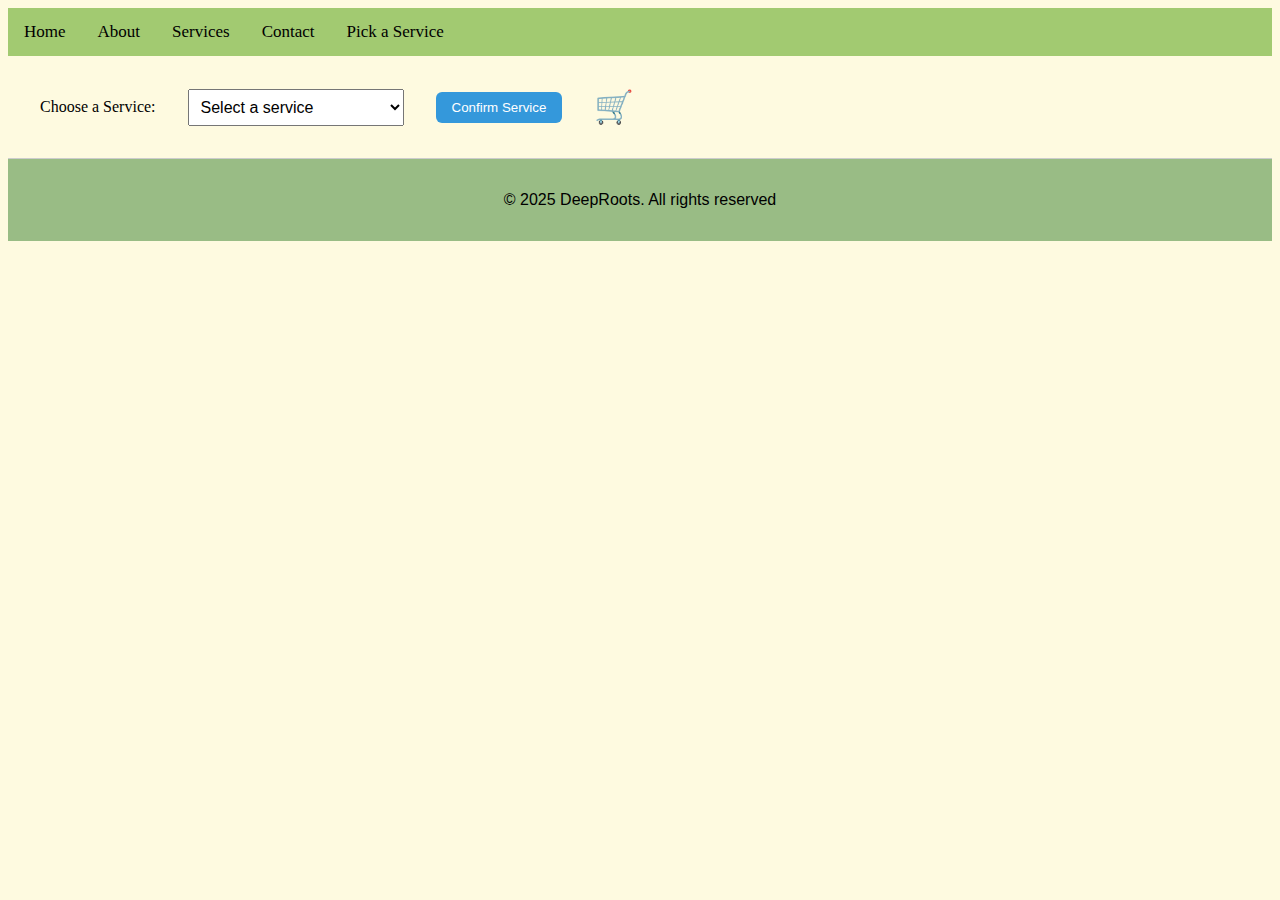
<file: index.html>
<!DOCTYPE html>
<html lang="en">
<head>
    <meta charset="UTF-8">
    <meta name="viewport" content="width=device-width, initial-scale=1.0">
    <title>DeepRoots/PickaService</title>
    <link rel="stylesheet" href="pick.css">
    <script src="pick.js"></script>
</head>
<body>
    <!-- Display logo here -->
    <div class="topnav">
        <a href="https://gaunt502.github.io/Deep-Roots/">Home</a>
        <a href="https://gaunt502.github.io/Deep-Roots-About/">About</a>
        <!-- Dropdown Menu-->
        <div class="dropdown">
           <a href="https://gaunt502.github.io/Deep-Roots-Services/" class="dropbtn">
                Services
           </a>
            <div class="dropdown-content">
                <a href="#service1">Lawn Mowing</a>
                <a href="#service2">Hedges</a>
                <a href="#service3">Floral</a>
                <a href="#service4">Weed Control</a>
            </div>
        </div>
        <a href="https://gaunt502.github.io/Deep-Roots-Contact/">Contact</a>
        <a href="https://gaunt502.github.io/Deep-Roots-pick/">Pick a Service</a>
    </div>
    <main>
        <!-- Service Picker + Cart System -->
<div class="service-cart-wrapper">
    <label for="service-select">Choose a Service:</label>
    <select id="service-select">
        <option value="" disabled selected>Select a service</option>
        <option value="Lawn Mowing-25">Lawn Mowing - $25</option>
        <option value="Hedge Trimming-40">Hedge Trimming - $40</option>
        <option value="Floral Arrangement-30">Floral Arrangement - $30</option>
        <option value="Weed Control-20">Weed Control - $20</option>
    </select>
    
    <button id="confirm-btn">Confirm Service</button>

    <!-- Cart Icon + Hover Popup -->
    <div class="cart-container">
    <div id="cart-icon">🛒</div>
    <div id="cart-popup">
        <p id="cart-details">Cart is empty</p>
        <button id="checkout-btn">Checkout</button>
    </div>
    </div>
</div>
    </main>
    <!--Footer-->
    <footer class="copyright-footer">
        <p>&copy; 2025 DeepRoots. All rights reserved</p>
    </footer>
</body>
</html>
</file>
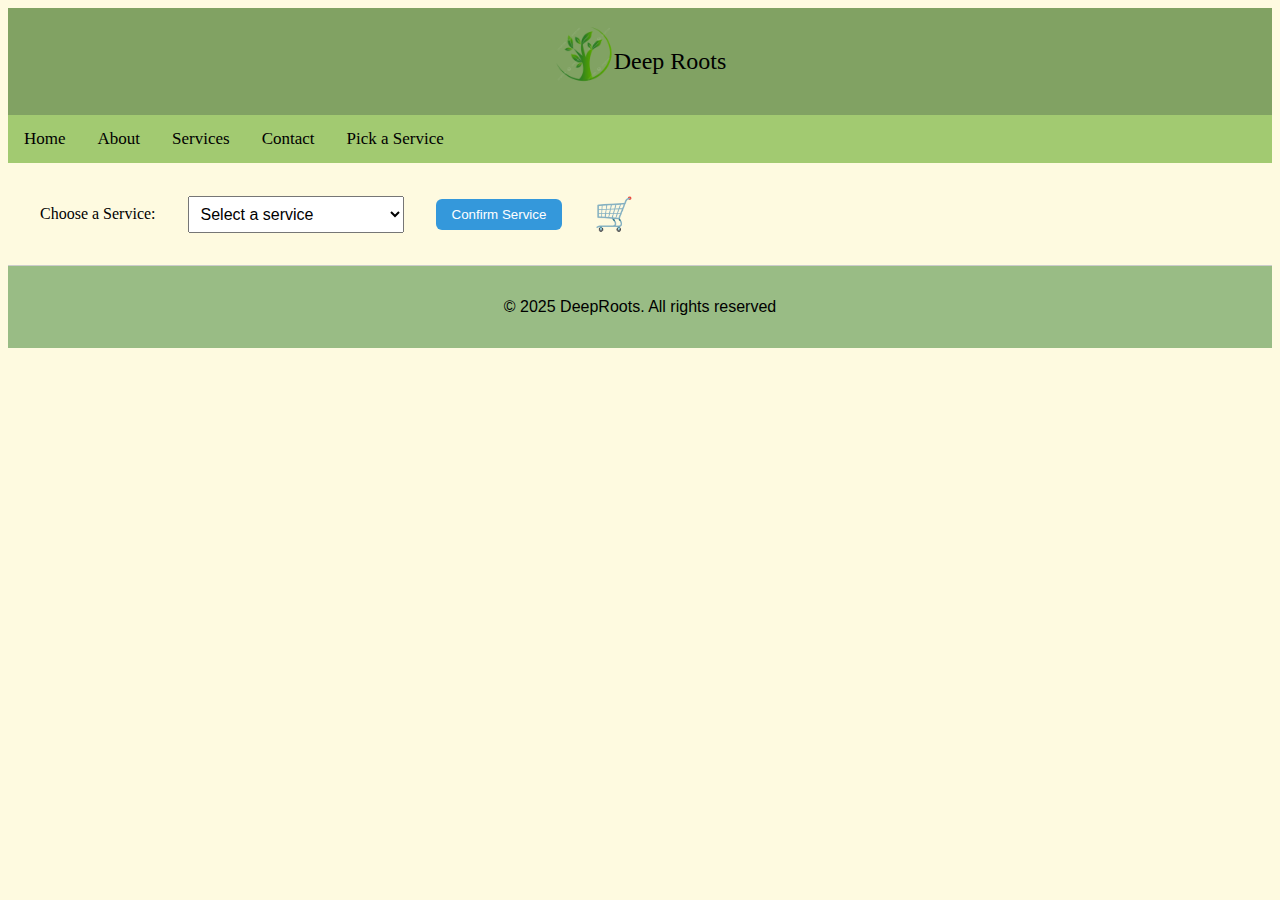
<file: pick.html>
<!DOCTYPE html>
<html lang="en">
<head>
    <meta charset="UTF-8">
    <meta name="viewport" content="width=device-width, initial-scale=1.0">
    <title>DeepRoots/PickaService</title>
    <link rel="stylesheet" href="pick.css">
    <script src="pick.js"></script>
</head>
<body>
    <!-- Display logo here -->
    <div class="header">
        <img src="img/treeLogo.png" alt="Tree Logo" class="logo">
        <p>Deep Roots</p>
    </div>
    <!-- Navigation Bar -->
    <div class="topnav">
        <a href="#home">Home</a>
        <a href="#about">About</a>
        <!-- Dropdown Menu-->
        <div class="dropdown">
            <button class="dropbtn">Services</button>
            <div class="dropdown-content">
                <a href="#service1">Lawn Mowing</a>
                <a href="#service2">Hedges</a>
                <a href="#service3">Floral</a>
                <a href="#service4">Weed Control</a>
            </div>
        </div>
        <a href="#contact">Contact</a>
        <a href="#pick">Pick a Service</a>
    </div>
    <main>
        <!-- Service Picker + Cart System -->
<div class="service-cart-wrapper">
    <label for="service-select">Choose a Service:</label>
    <select id="service-select">
        <option value="" disabled selected>Select a service</option>
        <option value="Lawn Mowing-25">Lawn Mowing - $25</option>
        <option value="Hedge Trimming-40">Hedge Trimming - $40</option>
        <option value="Floral Arrangement-30">Floral Arrangement - $30</option>
        <option value="Weed Control-20">Weed Control - $20</option>
    </select>
    
    <button id="confirm-btn">Confirm Service</button>

    <!-- Cart Icon + Hover Popup -->
    <div class="cart-container">
    <div id="cart-icon">🛒</div>
    <div id="cart-popup">
        <p id="cart-details">Cart is empty</p>
        <button id="checkout-btn">Checkout</button>
    </div>
    </div>
</div>
    </main>
    <!--Footer-->
    <footer class="copyright-footer">
        <p>&copy; 2025 DeepRoots. All rights reserved</p>
    </footer>
</body>
</html>
</file>
<file: pick.css>
/*Body edits*/
body{
    background-color: #FEFAE0;
}
/*The Header code for the site*/
.header{
    padding: 1rem;
    background-color:#81A263;
    display: flex;
    justify-content: center
}

.logo{
    height: 60px;
    width:auto;
    max-width: 100%;
}

.header p{
    font-family:'Yellowtail', cursive;
    font-size: 1.5rem;
}

/*The navigational bar*/
.topnav{
    background-color: #A2CA71;
    overflow: hidden;
}

.topnav a {
    float: left;
    display: block;
    color: #000;
    text-align: center;
    padding: 14px 16px;
    text-decoration: none;
    font-size: 17px;
    font-family: 'Yellowtail', cursive;
}

/*Dropdwon menu*/
.topnav .dropdown {
    float: left;
    overflow: hidden;
}

/*Dropdown Button*/
.dropdown .dropbtn {
    font-size: 17px;    
    border: none;
    outline: none;
    color: #000;
    padding: 14px 16px;
    background-color: inherit;
    font-family: 'Yellowtail', cursive;
    margin: 0;
}

/*Dropdown content*/
.dropdown-content {
    display: none;
    position: absolute;
    background-color: #f9f9f9;
    min-width: 160px;
    box-shadow: 0px 8px 16px 0px rgba(0,0,0,0.2);
    z-index: 1;
}

/*Links inside the dropdown*/
.dropdown-content a {
    float: none;
    color: black;
    padding: 12px 16px;
    text-decoration: none;
    text-align: left;
    font-family: 'Yellowtail', cursive;
}

/*Hover effect for dropdown links*/
.dropdown-content a:hover {
    background-color: #ddd;
}

/*Show the dropdown menu on hover*/
.dropdown:hover .dropdown-content {
    display: block;
}

/*Pick a Service*/
.service-cart-wrapper {
    display: flex;
    align-items: center;
    gap: 2rem;
    margin: 2rem;
    position: relative;
}

#service-select {
    padding: 0.5rem;
    font-size: 1rem;
}

.cart-container {
    position: relative;
    display: inline-block;
}

#cart-icon {
    font-size: 2rem;
    cursor: pointer;
}

#cart-popup {
    display: none;
    position: absolute;
    top: 120%;
    right: 0;
    background-color: #fff;
    padding: 1rem;
    border: 1px solid #ccc;
    width: 220px;
    box-shadow: 0 4px 10px rgba(0, 0, 0, 0.3);
    border-radius: 8px;
    z-index: 1000;
    white-space: pre-line;
}

.cart-container:hover #cart-popup {
    display: block;
}

#checkout-btn {
    background-color: green;
    color: white;
    border: none;
    padding: 0.5rem 1rem;
    border-radius: 6px;
    margin-top: 0.5rem;
    cursor: pointer;
}
#confirm-btn {
    background-color: #3498db;
    color: white;
    border: none;
    padding: 0.5rem 1rem;
    border-radius: 6px;
    cursor: pointer;
}
/*Footer*/
.copyright-footer{
    background-color:#99BC85;
    color: black;
    text-align: center;
    padding: 1rem 0;
    font-family: "Inter", sans-serif;
    border-top: 1px solid #ccc;
}
</file>
